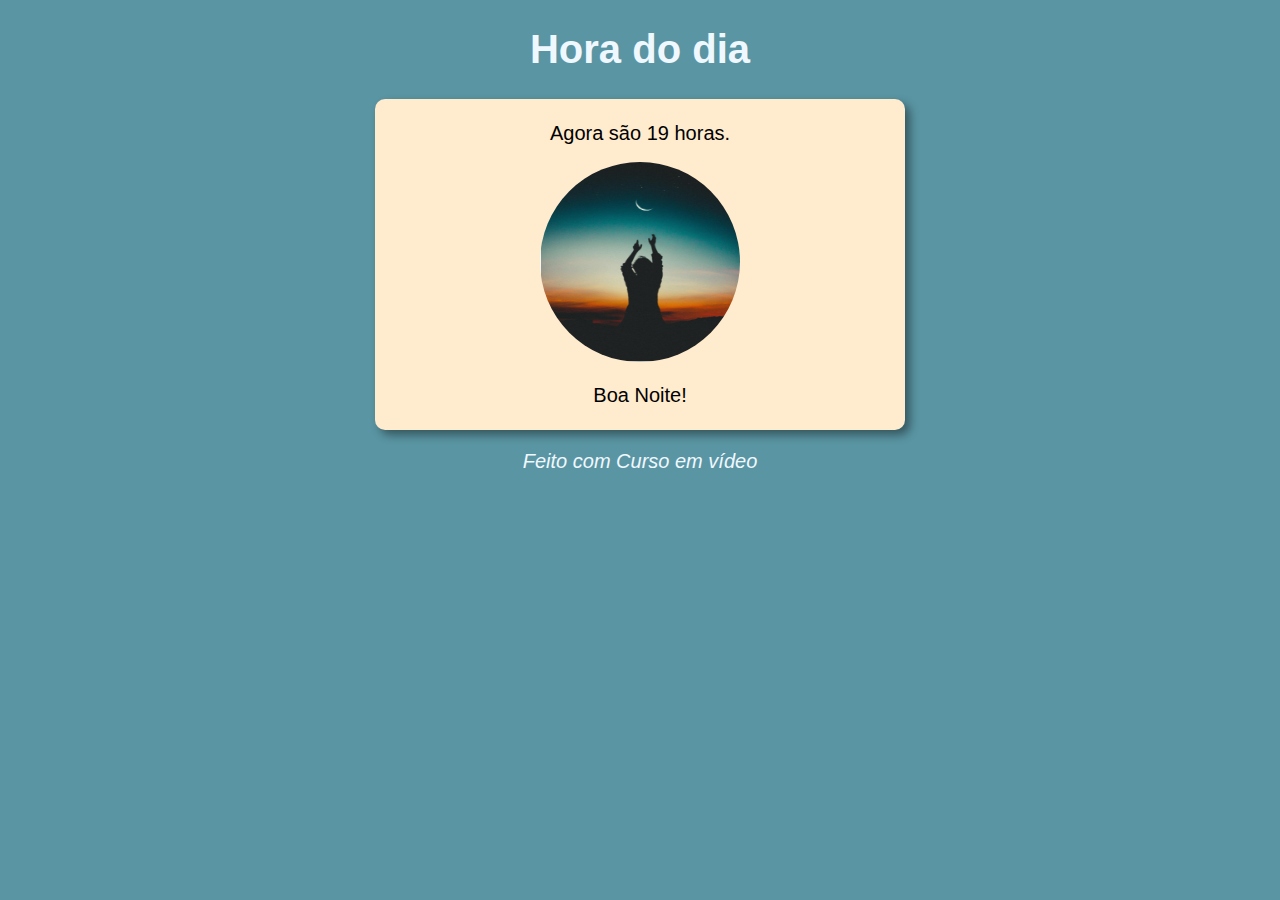
<file: index.html>
<!DOCTYPE html>
<html lang="pt-br">
<head>
    <meta charset="UTF-8">
    <meta http-equiv="X-UA-Compatible" content="IE=edge">
    <meta name="viewport" content="width=device-width, initial-scale=1.0">
    <title>Hora do dia</title>
    <link rel="stylesheet" href="style.css">
    
</head>
<body onload="carregar()">
    <header>
        <h1>Hora do dia</h1>
    </header>
    
    <section>
        <div id="msg">
            Aqui vai aparecer a mensagem...
        </div>
        <div>
            <img id="imagem" src="foto_noite2.png" alt="Foto do Dia">
        </div>
        <div id="msg2">
            Aqui vai aparecer a saudação!
        </div>
    </section>
    <footer>
        <p>Feito com Curso em vídeo</p>
    </footer>
    <script src="script.js"></script>
</body>
</html>
</file>
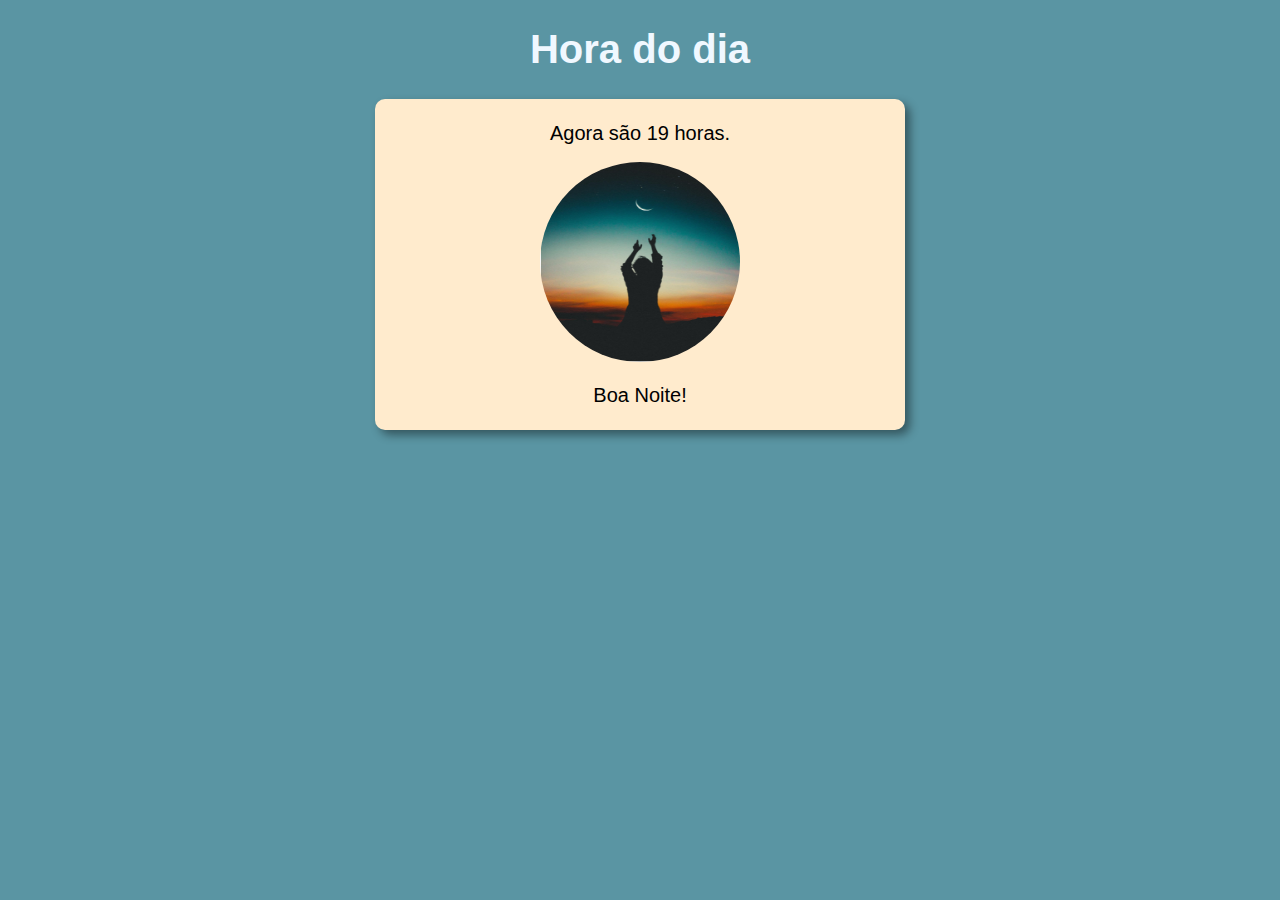
<file: modelo.html>
<!DOCTYPE html>
<html lang="pt-br">
<head>
    <meta charset="UTF-8">
    <meta http-equiv="X-UA-Compatible" content="IE=edge">
    <meta name="viewport" content="width=device-width, initial-scale=1.0">
    <title>Hora do dia</title>
    <link rel="stylesheet" href="style.css">
    
</head>
<body onload="carregar()">
    <header>
        <h1>Hora do dia</h1>
    </header>
    
    <section>
        <div id="msg">
            Aqui vai aparecer a mensagem...
        </div>
        <div>
            <img id="imagem" src="foto_noite2.png" alt="Foto do Dia">
        </div>
        <div id="msg2">
            Aqui vai aparecer a saudação!
        </div>
    </section>
    <footer>
        <p></p>
    </footer>
    <script src="script.js"></script>
</body>
</html>
</file>
<file: style.css>
body{
    background: rgba(0, 255, 255, 0.925);
    font: normal 15pt arial;
}
header{
    color: aliceblue;
    text-align: center;
}
section{
    background-color: blanchedalmond;
    border-radius: 10px;
    padding: 15px;
    width: 500px;
    margin: auto;
    box-shadow: 5px 5px 10px rgba(0, 0, 0, 0.418);
}
div{
    text-align: center;
    padding: 8px;
}

footer{
    color: aliceblue;
    text-align: center;
    font-style: italic;
}

#imagem{
    width: 200px;
    height: 200px;
    border-radius: 100px;
    padding: 0px;
    margin: 1px;
}
</file>
